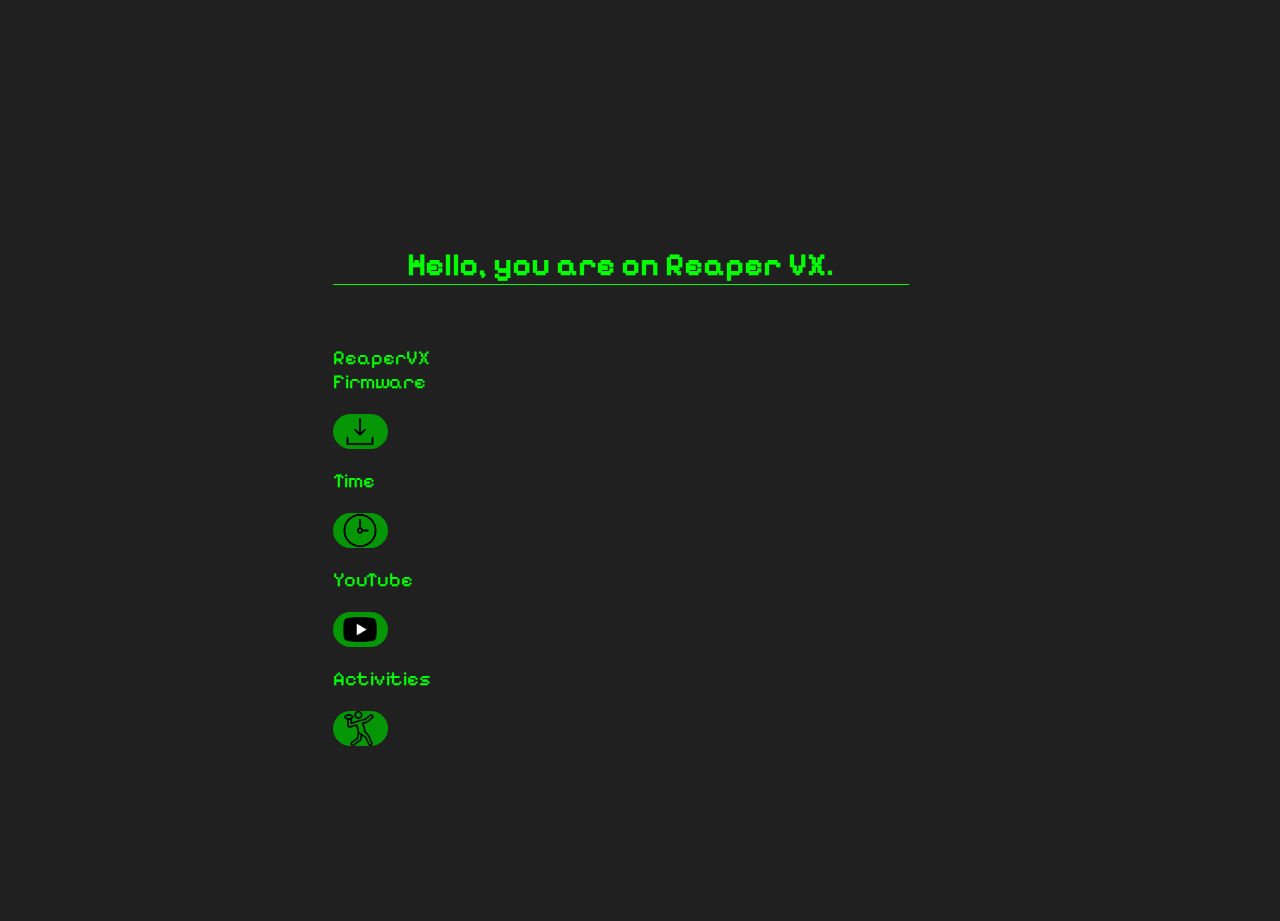
<file: index.html>
<!DOCTYPE html>
<html lang="en">
    <head>
        <link rel="stylesheet" href="pub/style.css">
        <meta charset="UTF-8"/>
        <script src="pub/script.js"></script>
        <meta name="viewport" content="width=device-width,initial-scale=1.0"/>
    </head>
    <body>
        <div class="main">
            <h1> Hello, you are on Reaper VX. </h1>
            <br>
            <p class="f-p"> ReaperVX <br>Firmware</p>
            <button class="f-btn" id="f-btn"></button>
            <div class="time">
            <p class="ti-p">Time</p>
            <button class="ti-btn" id="ti-btn" ></button>
            </div>
            <p class="yt-p">YouTube</p>
            <button class="yt-btn" id="yt-btn"></button>
            <p class="act-p" id="act-p">Activities</p>
            <button class="act-btn" id="act-btn"></button>
            </div>
    </body>
</html>
</file>
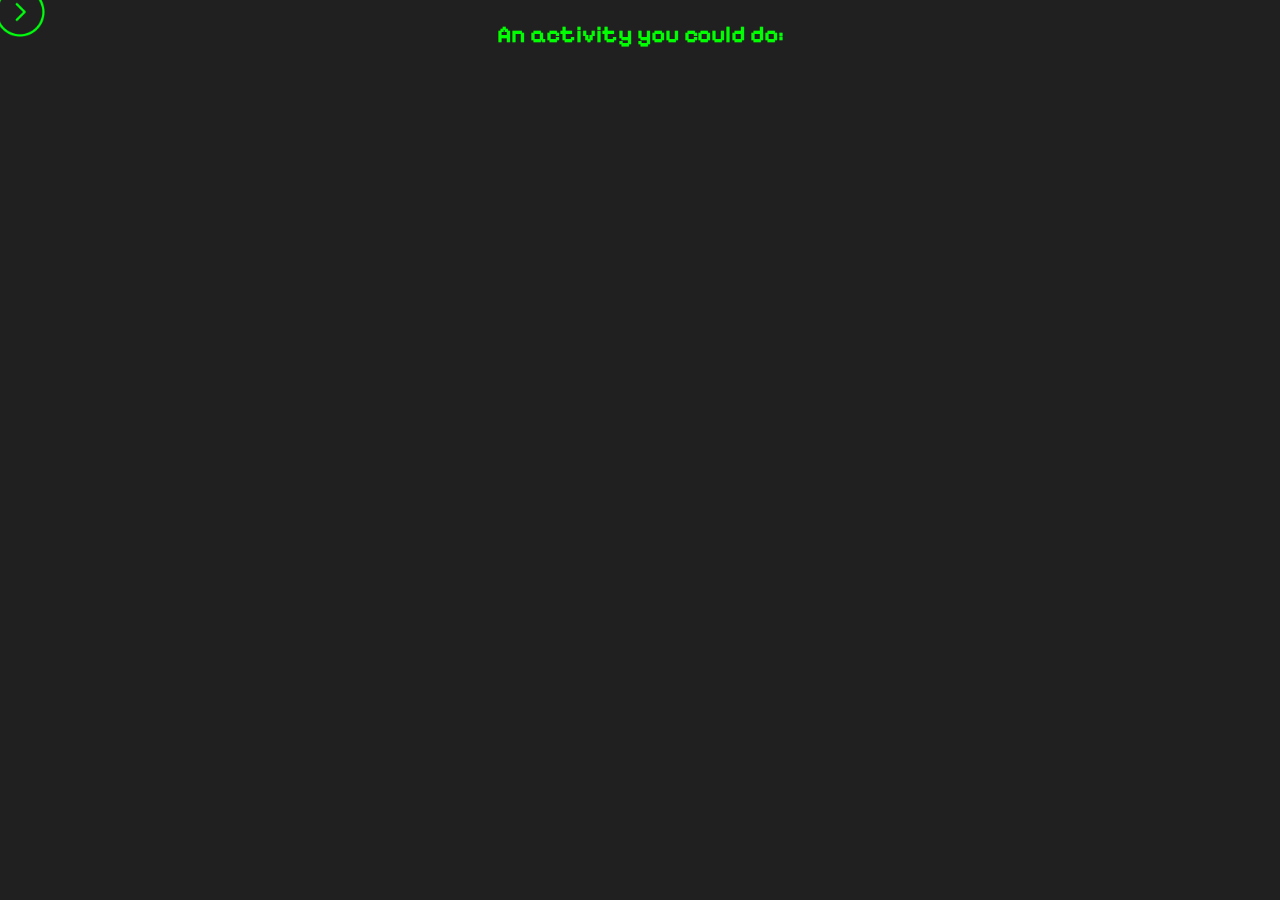
<file: activity.html>
<!DOCTYPE html>
<html>
    <!--Do not mind the messy code mb-->
    <head>
        <meta name="viewport" content="width=device-width,initial-scale=1.0"/>
        <img src="icons/back.png" class="back" alt="back icon" onclick="location.href = 'index.html' ">
    </head>

    <body>
        <div class="act">
        <h2 style="color:lime;"> An activity you could do: </h2>
        <h3 id="activity" style="color:rgb(255, 104, 104);"></h3>
        </div>
    </body>

    <script>
fetch("https://www.boredapi.com/api/activity").then(response => response.json().then(data => {
        document.getElementById("activity").innerHTML =  data.activity
        }))

   setTimeout(function(){
    fetch("https://www.boredapi.com/api/activity").then(response => response.json().then(data => {
        document.getElementById("activity").innerHTML =  data.activity
        }))
   }, 3000)
    </script>
    <style>
        @import url('https://fonts.googleapis.com/css2?family=Pixelify+Sans&display=swap');
        
@keyframes body {
    from {
        opacity: .1;
        width: 10%;
        height: 10%;
    } to {
        opacity: .3;
        width: 40%;
        height: 40%;
    } to {
        opacity: .5;
        width: 60%;
        height: 60%;
    } to {
        opacity: .8;
        width: 70%;
        height: 70%;
    } to {
        opacity: 1;
        width: 100%;
        height: 100%;
    }
}
  body,html {
         background-color: rgb(32,32,32);
         font-family: 'Pixelify Sans', sans-serif;
         text-align: center;
         animation: body .5s forwards;
         margin: 0;
         padding: 0;
}
        
#activity {
    font-family: 'Lucida Sans', 'Lucida Sans Regular', 'Lucida Grande', 'Lucida Sans Unicode', Geneva, Verdana, sans-serif;
}

.back {
    right: 96.5%;
    position: absolute;
    height: 50px;
    width: 50px;
    top:-1.5%;
}

.act {
    position: relative;
    top:45%;
}

.back:hover {
            cursor: pointer;
            animation: siz .2s forwards;
            transform: rotate(180deg);

        }


        @keyframes siz {
            from{

            } to {
                width: 75px;
                height: 75px;
            }
        }

    </style>
</html>
</file>
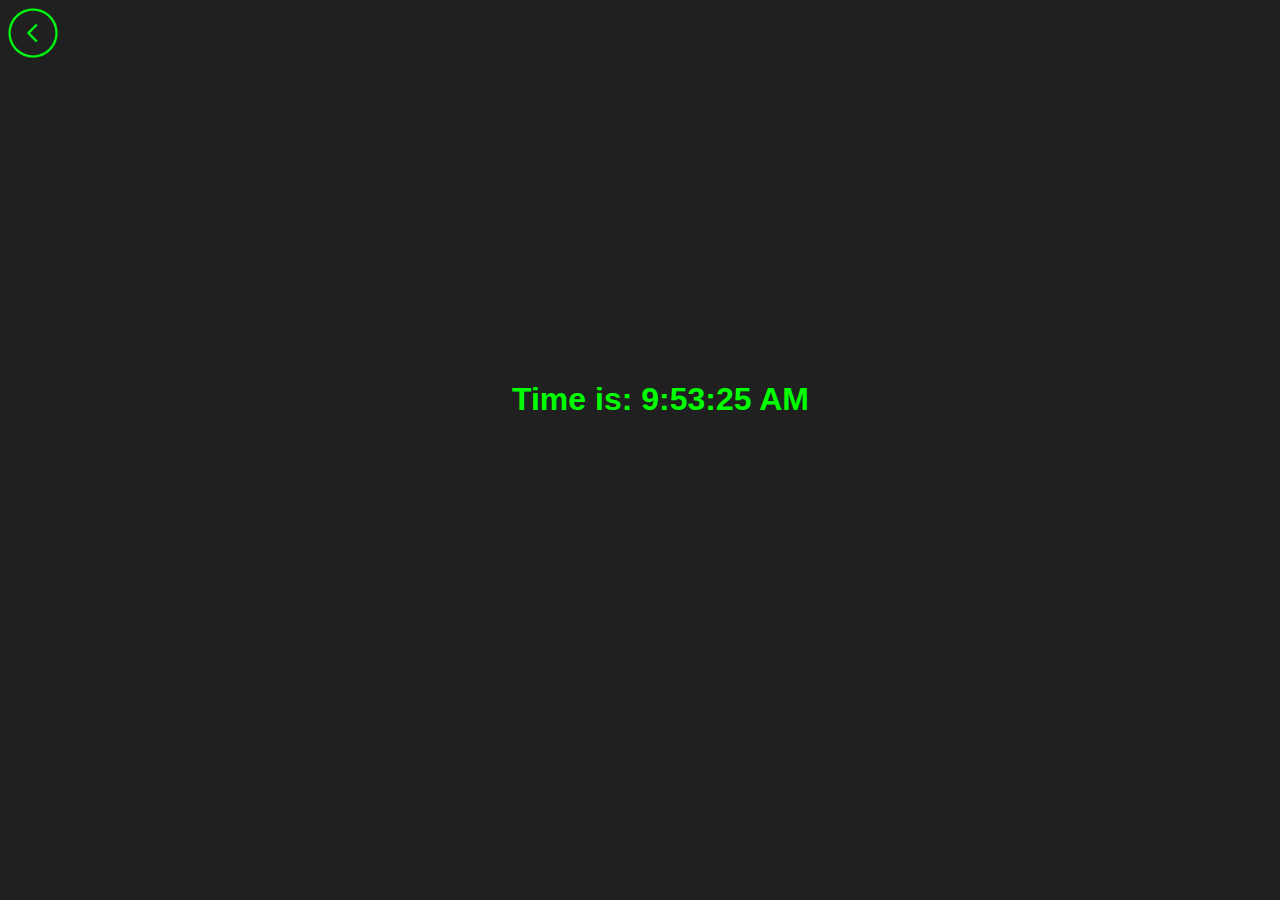
<file: clock.html>
<!DOCTYPE html>
<html>
    <head>
        <title id="title"> Clock</title>
        <meta name="viewport" content="width=device-width, initial-scale=1.0"/>
        <link rel="icon" href="icons/clock.png">
        <script src="moment.js"></script>
        <img src="icons/back.png"  class="back" height="50px" width="50px"  onclick="location.href = 'index.html' " class="back" />

    </head>
    <body>
        <div class="clock">
            <h1 id="clock"></h1>
        </div>
    </body>


    <script>
         document.getElementById("clock").innerHTML =  "Time is: "+  moment().format("LTS")
         document.getElementById("title").innerHTML =  "Time is: "+ moment().format("LTS") 
   

        function upd(){
          document.getElementById("title").innerHTML =   "Time is: " +moment().format("LTS") 
          document.getElementById("clock").innerHTML =   "Time is: " + moment().format("LTS")   
  
        }

        setInterval(upd , 1000)


        var co = new Audio("ohd.mp3")
        co.autoplay = true
        co.loop = true
        document.body.appendChild(co)
      
    
        
    </script>

    <style>


@media only screen and (max-width:600px){
    #clock {
            color:lime;
            left: 0%;
            font-family: sans-serif , 'Robotto';
            position: absolute;
            top:40%;
            right:30%;

        }
}

@keyframes body {
    from {
        opacity: .1;
        width: 10%;
        height: 10%;
    } to {
        opacity: .3;
        width: 40%;
        height: 40%;
    } to {
        opacity: .5;
        width: 60%;
        height: 60%;
    } to {
        opacity: .8;
        width: 70%;
        height: 70%;
    } to {
        opacity: 1;
        width: 100%;
        height: 100%;
    }
}
        .back:hover {
            cursor: pointer;
            animation: siz .2s forwards;
            transform: rotate(180deg);

        }


        @keyframes siz {
            from{

            } to {
                width: 75px;
                height: 75px;
            }
        }

        
        @keyframes u {
            from {
                color:lime;
            } to {
                color: black;
            }
        }



        body,html {
            background-color:rgb(32,32,32);
            animation: body .5s ease;
        }

        #clock {
            color:lime;
            text-align: center;
            position: absolute;
            left: 40%;
            font-family: sans-serif , 'Robotto';
            top:40%;
            animation: u 5s ease;

        }


    </style>
</html>
</file>
<file: pub/style.css>
@import url('https://fonts.googleapis.com/css2?family=Pixelify+Sans&display=swap');


@keyframes body {
    from {
        opacity: .1;
        width: 10%;
        height: 10%;
    } to {
        opacity: .3;
        width: 40%;
        height: 40%;
    } to {
        opacity: .5;
        width: 60%;
        height: 60%;
    } to {
        opacity: .8;
        width: 70%;
        height: 70%;
    } to {
        opacity: 1;
        width: 100%;
        height: 100%;
    }
}


body, html {
    margin: 0;
    padding: 0;
    width: 100%;
    background-color: rgb(32, 32, 32);
    height: 100%;
    animation: body .5s forwards;
}



.main {
    width: 45%;
    height: auto;
    position: relative;
    left: 26%;
    top:25%;
    display: block;
    font-family: 'Pixelify Sans', sans-serif;
}


.main button, p{
    display: flex;
    position: relative;
}
.main h1 {
    text-align: center;
    color: lime;
    border-bottom: 1px solid lime;
}

 .f-btn {
  color:green;
  border: none;
  height:35px;width: 55px;
  background-image: url("../icons/download.png");
  background-position: center;
  background-size:40px 40px;
  background-repeat: no-repeat;
  background-color: rgb(4, 150, 4);
  border-radius: 20px;
}

.f-btn:hover {
    cursor: pointer;
    opacity: .6;
}

.f-p {
    font-size: 20px;
    color: lime;
    font-family: 'Pixelify Sans', sans-serif;
    
}

.ti-btn {
    color:green;
    border: none;
    height:35px;width: 55px;
    background-image: url("../icons/clock.png");
    background-position: center;
    background-size:40px 40px;
    background-repeat: no-repeat;
    background-color: rgb(4, 150, 4);
    border-radius: 20px;
  }
  
  .ti-btn:hover {
      cursor: pointer;
      opacity: .6;

  }
  
  .ti-p {
      font-size: 20px;
      color: lime;
      font-family: 'Pixelify Sans', sans-serif;
      
  }

  
.yt-btn {
    color:green;
    border: none;
    height:35px;width: 55px;
    background-image: url("../icons/youtube.png");
    background-position: center;
    background-size:40px 40px;
    background-repeat: no-repeat;
    background-color: rgb(4, 150, 4);
    border-radius: 20px;
  }
  
  .yt-btn:hover {
      cursor: pointer;
      opacity: .6;

  }
  
  .yt-p {
      font-size: 20px;
      color: lime;
      font-family: 'Pixelify Sans', sans-serif;
      
  }

  .act-btn {
    color:green;
    border: none;
    height:35px;width: 55px;
    background-image: url("../icons/activity.png");
    background-position: center;
    background-size:40px 40px;
    background-repeat: no-repeat;
    background-color: rgb(4, 150, 4);
    border-radius: 20px;
  }
  
  .act-btn:hover {
      cursor: pointer;
      opacity: .6;

  }
  
  .act-p {
      font-size: 20px;
      color: lime;
      font-family: 'Pixelify Sans', sans-serif;
      
  }
</file>
